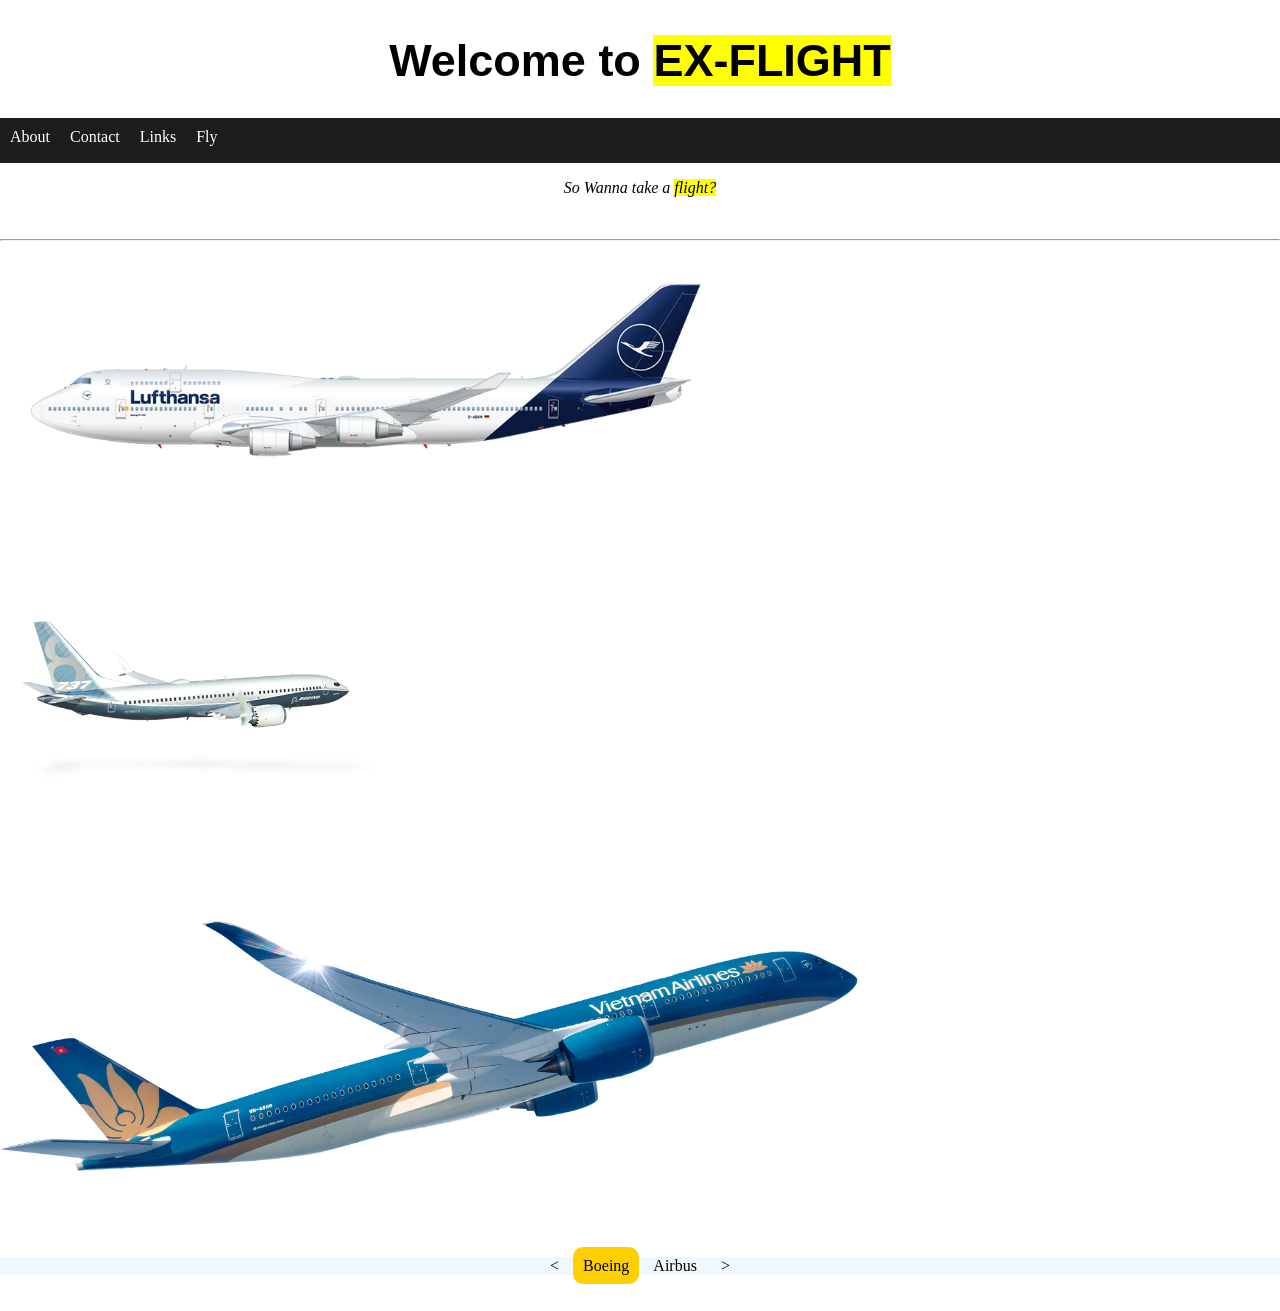
<file: index.html>
<html>
    <head>
        
        <title>Ex-Flight</title>
        <link rel="stylesheet" href="project.css">
        <link rel="icon" href="icons.png">
    <body>

        <header>

        <h1 style="font-size: 45px; text-align: center; font-family: Arial;transform: translateY(35px);animation-name: downdrop;
    animation-duration: 2s;">Welcome to <mark>EX-FLIGHT</mark></h1>
        <br>
        <br>
        </header>

        <nav id="navi">
            <a href="about.html" target="_blank">About</a>
            <a href="contact.html" target="_blank">Contact</a>
            <a href="link.html" target="_blank">Links</a>
            <a href="https://www.flightradar24.com/" target="_blank">Fly</a>
        </nav>
        <main class="boeing">
        <p style="text-align: center;animation-name: downdrop;
    animation-duration: 2s;"><i>So Wanna take a <mark>flight?</mark></i></p>

    <br>
    <hr>
    <div id="box01">
        <img src="747.png" height="250px" style="float:left" id="img1" >
            
    
        <p id="para1">The Boeing 747 is a long-range wide-body airliner designed and manufactured by Boeing Commercial Airplanes in the United States between 1968 and 2023. It was conceived in response to the demand of Pan Am for a jet 2+1⁄2 times the size of the 707, which had been introduced in October 1958, to reduce the airline's seat cost by 30%. The design team was led by Joe Sutter, who left the 737 development program in 1965 to design the 747. In April 1966, Pan Am ordered 25 Boeing 747-100 aircraft, and in late 1966, Pratt & Whitney agreed to develop the JT9D engine, a high-bypass turbofan. On September 30, 1968, the first 747 was rolled out of the purpose-built Everett Plant, the world's largest building by volume. The 747's first flight took place on February 9, 1969, and the 747 was certified in December 1969. It entered service with Pan Am on January 22, 1970. The 747 was the first airplane called a "Jumbo Jet" as the first wide-body airliner.</p>
        <a  href="https://en.wikipedia.org/wiki/Boeing_747" target="_blank" style="text-decoration: none;"><i>Wanna know more?</i></a>

      
    </div>

    <br>
    <br>

    <div id="box01">
        <img src="737.png" height="250px" style="float:left" id="img1" >
            
    
        <p id="para1">The Boeing 737 is an American narrow-body aircraft produced by Boeing at its factories in Washington state. Developed to supplement the Boeing 727 on short and thin routes, the twinjet retained the 707 fuselage width and six abreast seating but with two underwing Pratt & Whitney JT8D low-bypass turbofan engines. Envisioned in 1964, the initial 737-100 made its first flight in April 1967 and entered service in February 1968 with Lufthansa. The lengthened 737-200 entered service in April 1968, and evolved through four generations, offering several variants for 85 to 215 passengers.</p>
        <a  href="https://en.wikipedia.org/wiki/Boeing_737" target="_blank" style="text-decoration: none;"><i>Wanna know more?</i></a>

      
    </div>

    
    <br>
    <br>

    <div id="box01">
        <img src="787.png" height="250px" style="float:left" id="img1" >
            
    
        <p id="para1">The Boeing 787 Dreamliner, often shortened to Boeing 787, is an American wide-body airliner developed and manufactured by Boeing Commercial Airplanes. After dropping its unconventional Sonic Cruiser project, Boeing announced the conventional 7E7 on January 29, 2003, which focused largely on efficiency. The program was launched on April 26, 2004, with an order for 50 aircraft from All Nippon Airways (ANA), targeting a 2008 introduction. On July 8, 2007, a prototype 787 without major operating systems was rolled out; subsequently the aircraft experienced multiple delays, until its maiden flight on December 15, 2009. Type certification was received in August 2011, and the first 787-8 was delivered in September 2011 and entered commercial service in October 2011, with ANA.</p>
        <a  href="https://en.wikipedia.org/wiki/Boeing_787" target="_blank" style="text-decoration: none;"><i>Wanna know more?</i></a>

      
    </div>

    <br>
    <br>
    <div id="box455">
        <a href="index.html" ><</a>
        <a href="index.html" id="tt">Boeing</a>
        <a href="projecta.html">Airbus</a>
        <a href="projecta.html">></a>
    </div>

    <br>
    <br>





    





    </main>



    </body>
</head>
</html>
</file>
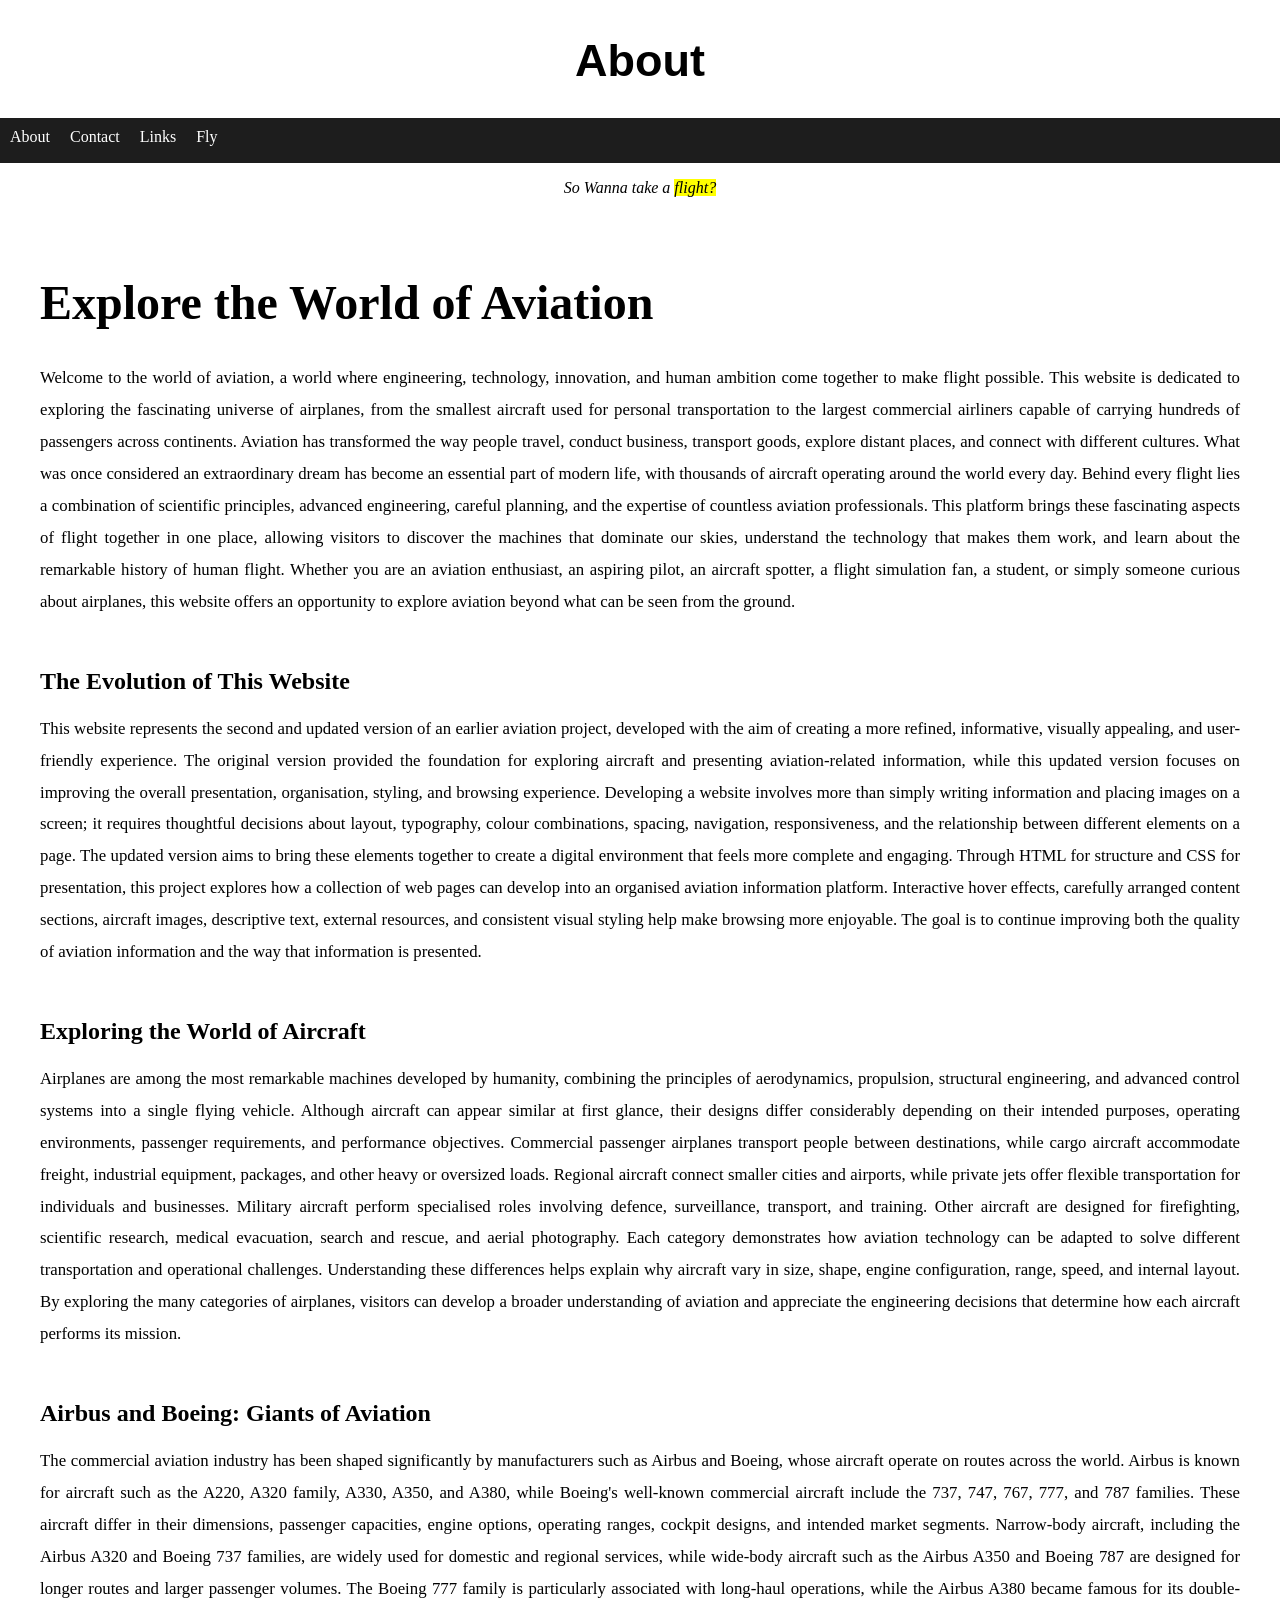
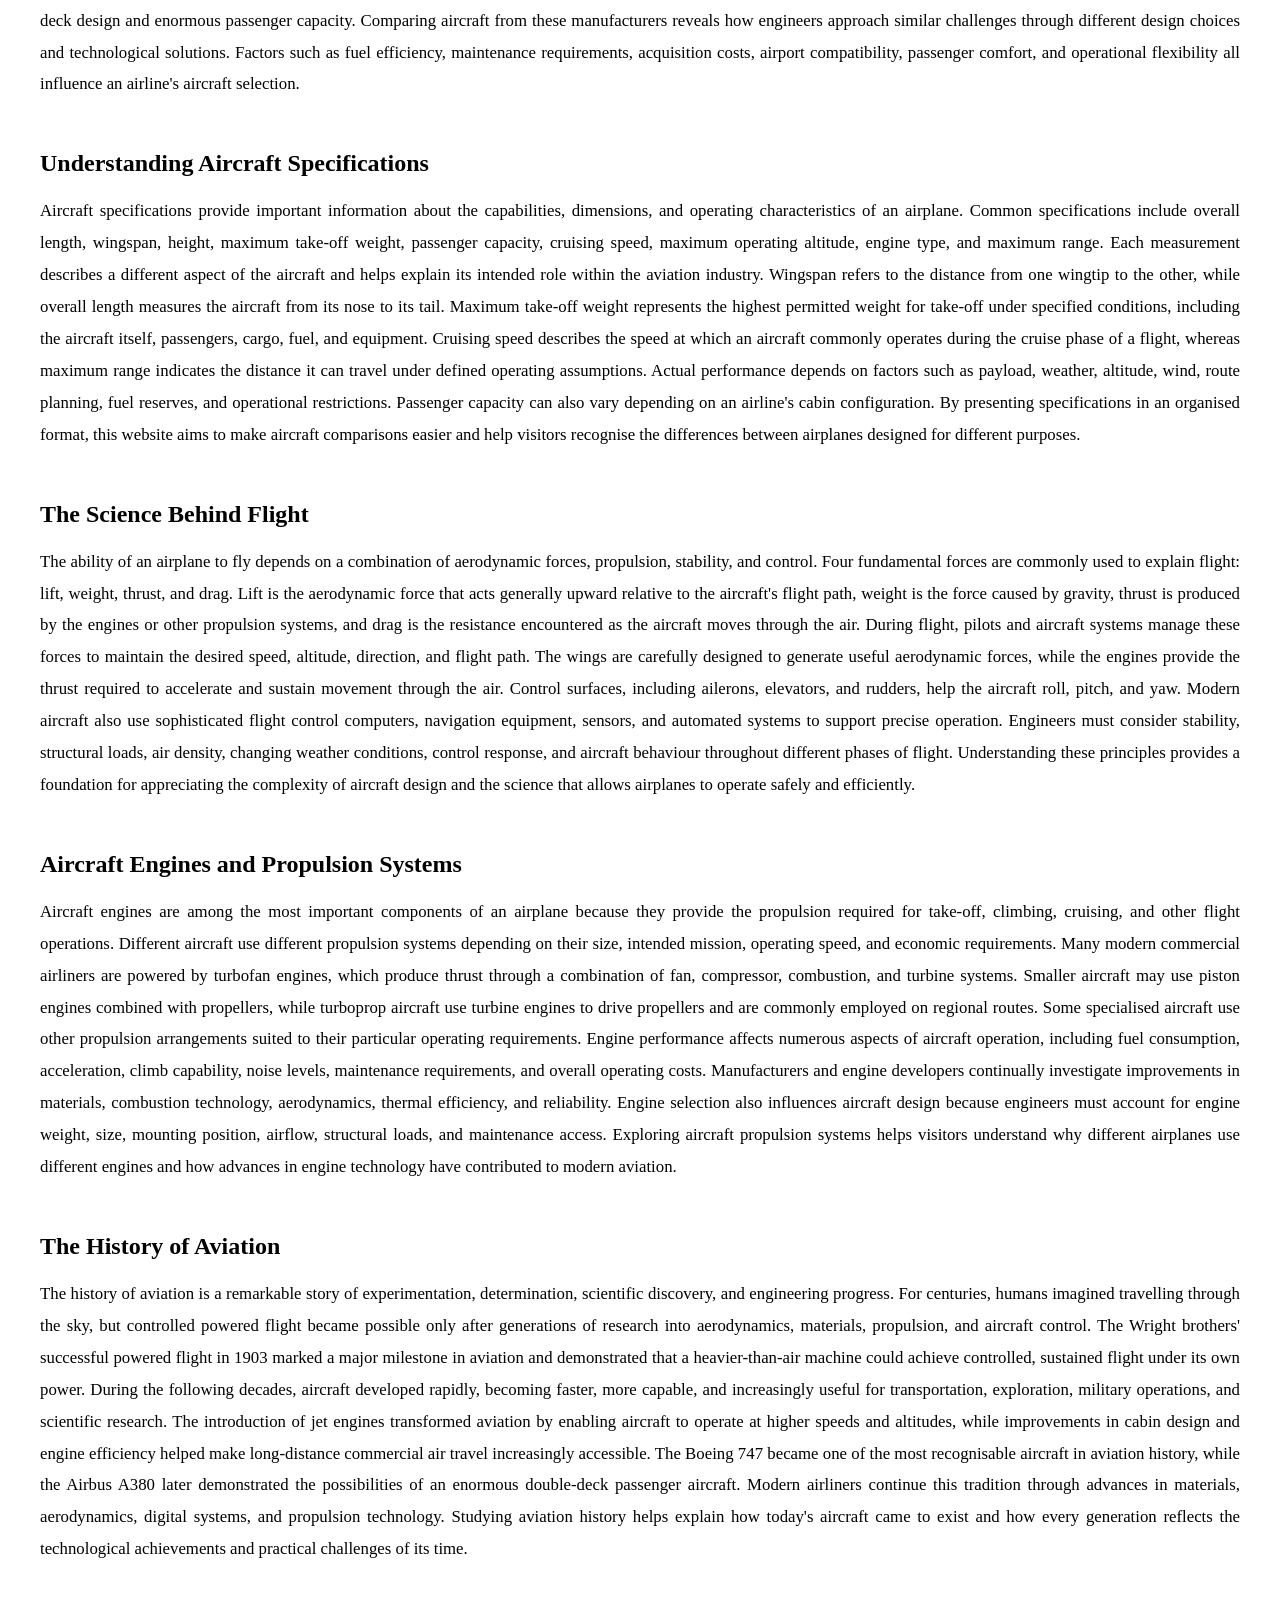
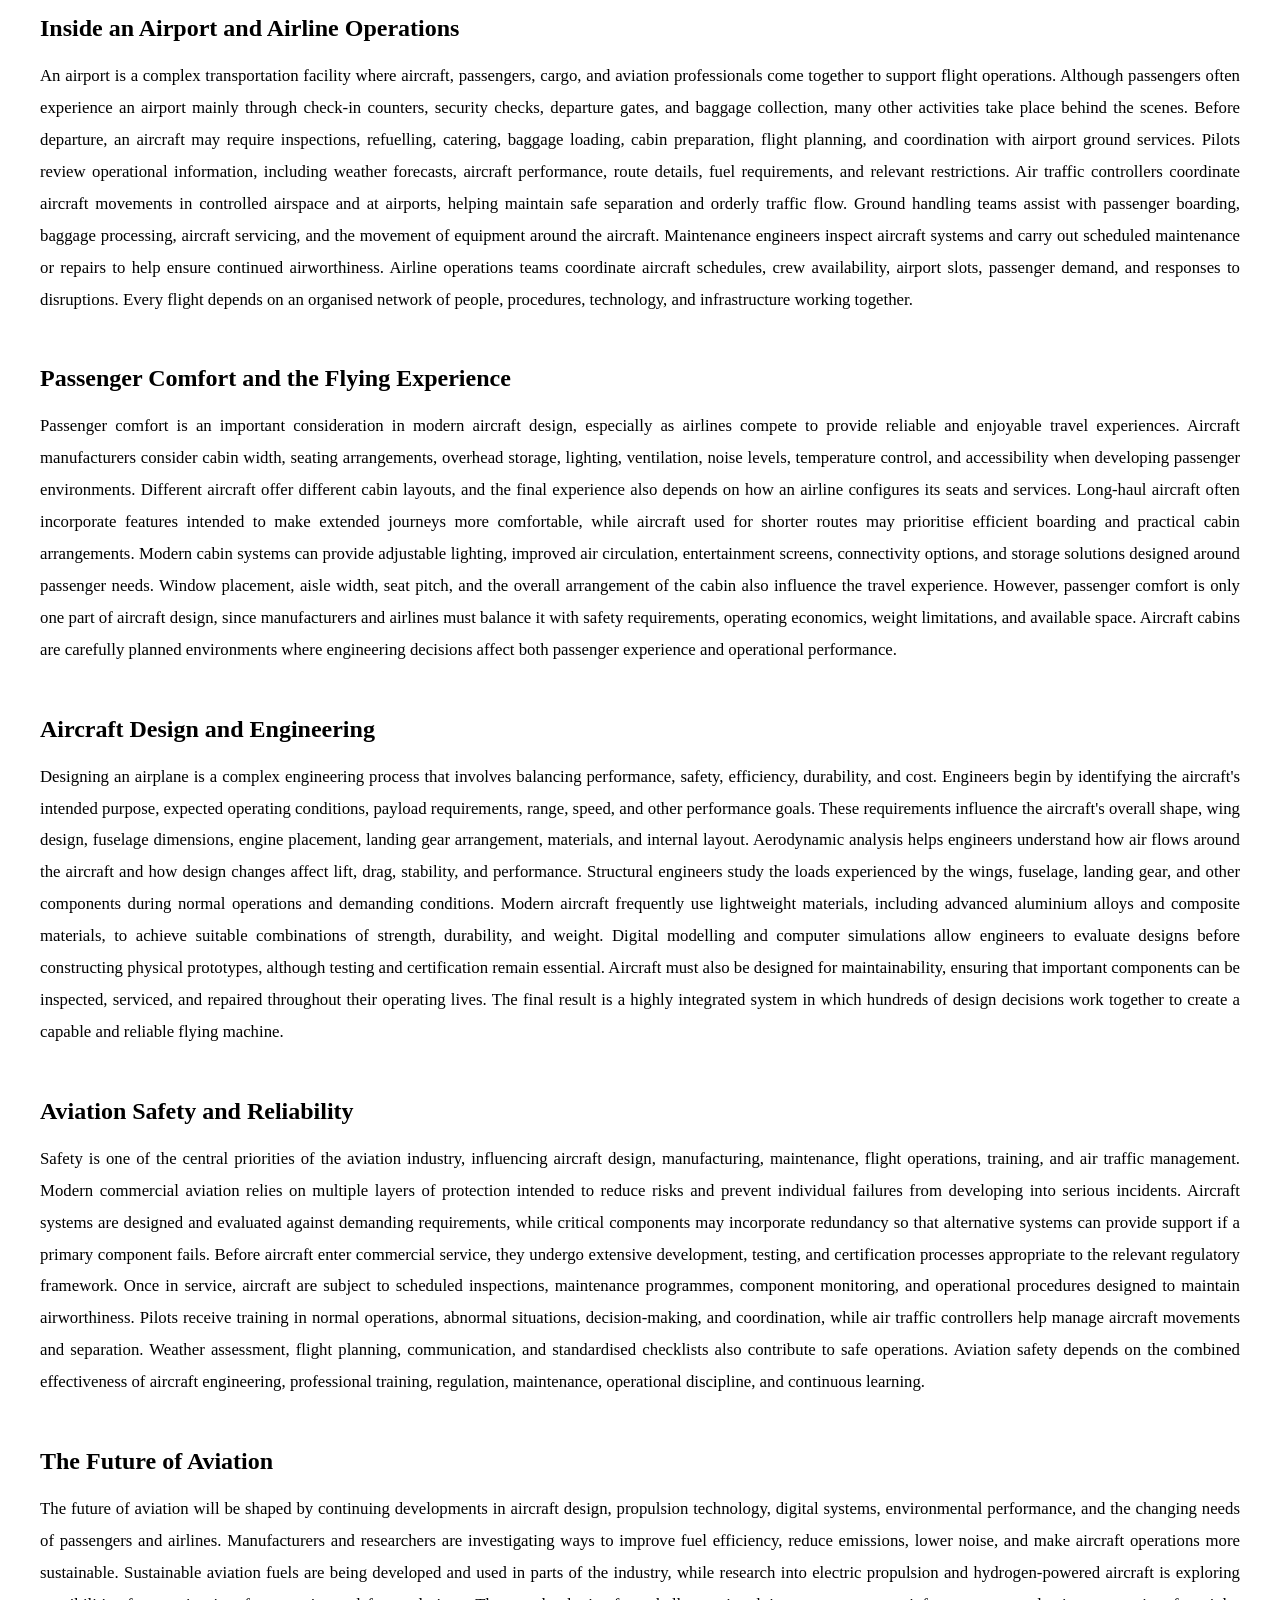
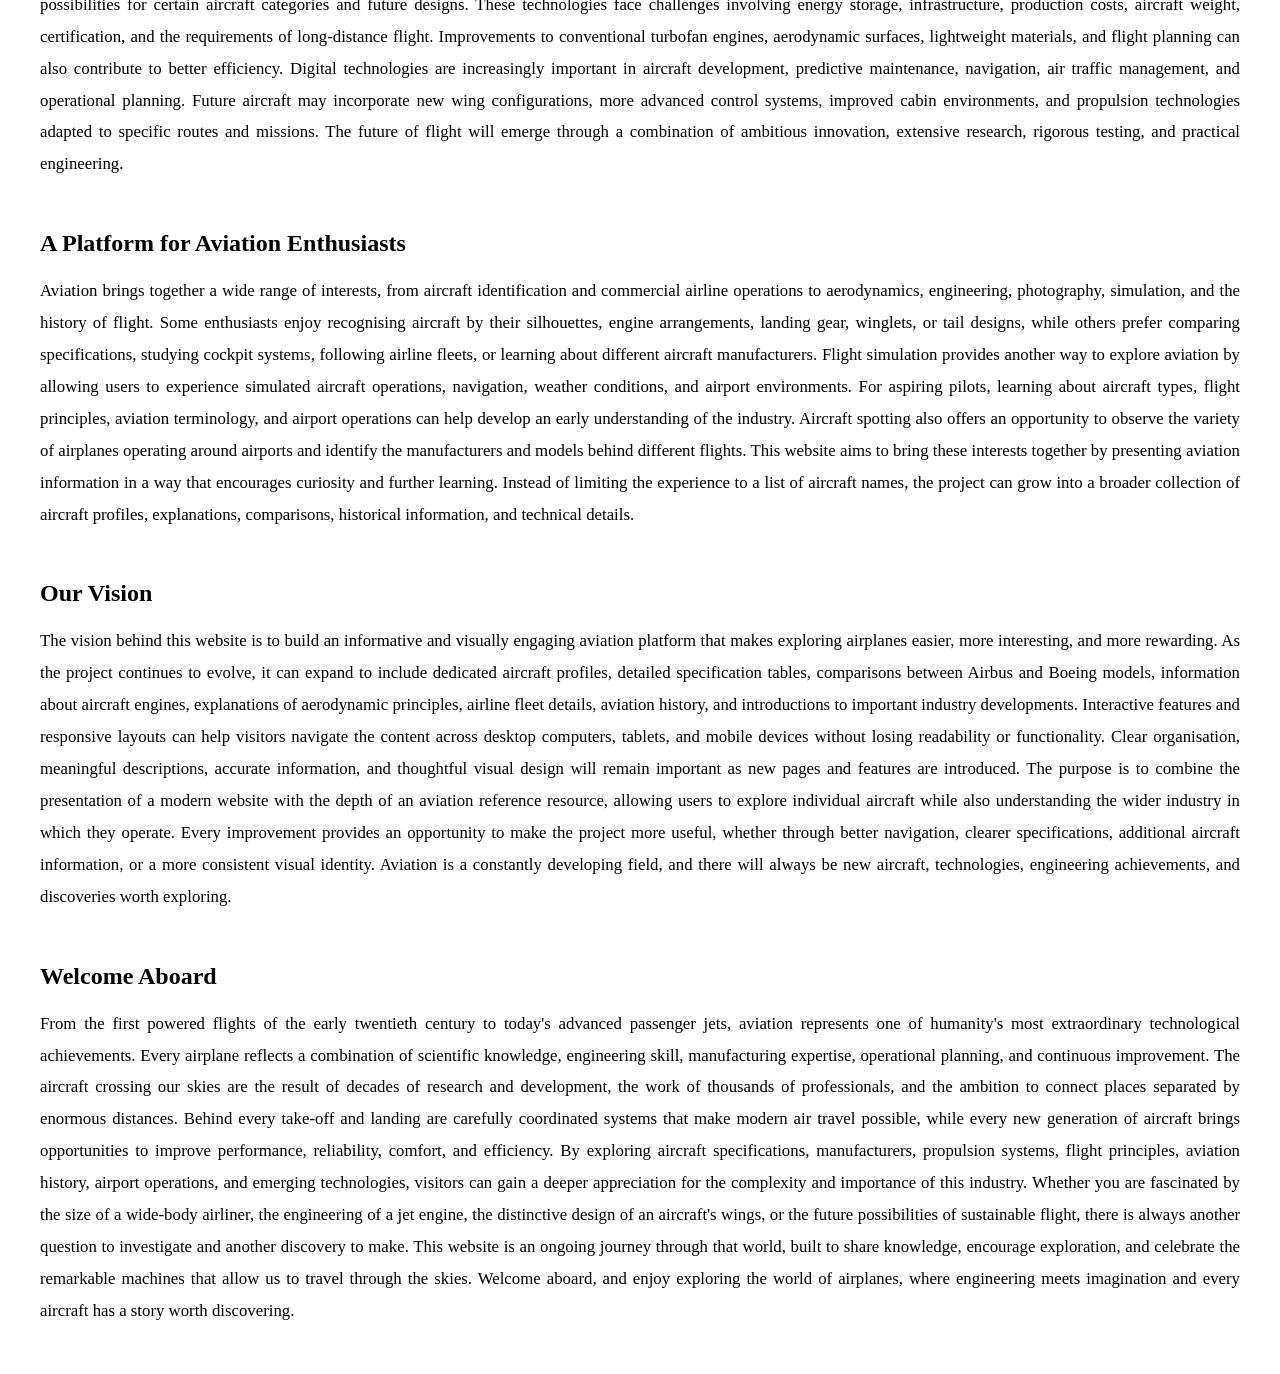
<file: about.html>
<html>
    <head>
        
        <title>Ex-Flight</title>
        <link rel="stylesheet" href="project.css">
        <link rel="icon" href="icons.png">
        <style>
            .aviation-content {
    max-width: 1200px;
    margin: auto;
    padding: 30px;
}

.aviation-content section {
    margin: 50px 0;
}

.aviation-content h1 {
    font-size: 3rem;
}

.aviation-content h2 {
    margin-bottom: 18px;
}

.aviation-content p {
    font-size: 1.05rem;
    line-height: 1.9;
    text-align: justify;
}
        </style>
    <body>

        <header>

        <h1 style="font-size: 45px; text-align: center; font-family: Arial;transform: translateY(35px);animation-name: downdrop;
    animation-duration: 2s;">About</h1>
        <br>
        <br>
        </header>

        <nav id="navi">
            <a href="about.html" >About</a>
            <a href="contact.html" target="_blank">Contact</a>
            <a href="link.html" target="_blank">Links</a>
            <a href="https://www.flightradar24.com/" target="_blank">Fly</a>
        </nav>
        
        <p style="text-align: center;animation-name: downdrop;
    animation-duration: 2s;"><i>So Wanna take a <mark>flight?</mark></i></p>
    <main class="aviation-content">

    <header class="hero-section">
        <h1>Explore the World of Aviation</h1>
        <p>
            Welcome to the world of aviation, a world where engineering, technology, innovation, and human ambition come together to make flight possible. This website is dedicated to exploring the fascinating universe of airplanes, from the smallest aircraft used for personal transportation to the largest commercial airliners capable of carrying hundreds of passengers across continents. Aviation has transformed the way people travel, conduct business, transport goods, explore distant places, and connect with different cultures. What was once considered an extraordinary dream has become an essential part of modern life, with thousands of aircraft operating around the world every day. Behind every flight lies a combination of scientific principles, advanced engineering, careful planning, and the expertise of countless aviation professionals. This platform brings these fascinating aspects of flight together in one place, allowing visitors to discover the machines that dominate our skies, understand the technology that makes them work, and learn about the remarkable history of human flight. Whether you are an aviation enthusiast, an aspiring pilot, an aircraft spotter, a flight simulation fan, a student, or simply someone curious about airplanes, this website offers an opportunity to explore aviation beyond what can be seen from the ground.
        </p>
    </header>

    <section>
        <h2>The Evolution of This Website</h2>
        <p>
            This website represents the second and updated version of an earlier aviation project, developed with the aim of creating a more refined, informative, visually appealing, and user-friendly experience. The original version provided the foundation for exploring aircraft and presenting aviation-related information, while this updated version focuses on improving the overall presentation, organisation, styling, and browsing experience. Developing a website involves more than simply writing information and placing images on a screen; it requires thoughtful decisions about layout, typography, colour combinations, spacing, navigation, responsiveness, and the relationship between different elements on a page. The updated version aims to bring these elements together to create a digital environment that feels more complete and engaging. Through HTML for structure and CSS for presentation, this project explores how a collection of web pages can develop into an organised aviation information platform. Interactive hover effects, carefully arranged content sections, aircraft images, descriptive text, external resources, and consistent visual styling help make browsing more enjoyable. The goal is to continue improving both the quality of aviation information and the way that information is presented.
        </p>
    </section>

    <section>
        <h2>Exploring the World of Aircraft</h2>
        <p>
            Airplanes are among the most remarkable machines developed by humanity, combining the principles of aerodynamics, propulsion, structural engineering, and advanced control systems into a single flying vehicle. Although aircraft can appear similar at first glance, their designs differ considerably depending on their intended purposes, operating environments, passenger requirements, and performance objectives. Commercial passenger airplanes transport people between destinations, while cargo aircraft accommodate freight, industrial equipment, packages, and other heavy or oversized loads. Regional aircraft connect smaller cities and airports, while private jets offer flexible transportation for individuals and businesses. Military aircraft perform specialised roles involving defence, surveillance, transport, and training. Other aircraft are designed for firefighting, scientific research, medical evacuation, search and rescue, and aerial photography. Each category demonstrates how aviation technology can be adapted to solve different transportation and operational challenges. Understanding these differences helps explain why aircraft vary in size, shape, engine configuration, range, speed, and internal layout. By exploring the many categories of airplanes, visitors can develop a broader understanding of aviation and appreciate the engineering decisions that determine how each aircraft performs its mission.
        </p>
    </section>

    <section>
        <h2>Airbus and Boeing: Giants of Aviation</h2>
        <p>
            The commercial aviation industry has been shaped significantly by manufacturers such as Airbus and Boeing, whose aircraft operate on routes across the world. Airbus is known for aircraft such as the A220, A320 family, A330, A350, and A380, while Boeing's well-known commercial aircraft include the 737, 747, 767, 777, and 787 families. These aircraft differ in their dimensions, passenger capacities, engine options, operating ranges, cockpit designs, and intended market segments. Narrow-body aircraft, including the Airbus A320 and Boeing 737 families, are widely used for domestic and regional services, while wide-body aircraft such as the Airbus A350 and Boeing 787 are designed for longer routes and larger passenger volumes. The Boeing 777 family is particularly associated with long-haul operations, while the Airbus A380 became famous for its double-deck design and enormous passenger capacity. Comparing aircraft from these manufacturers reveals how engineers approach similar challenges through different design choices and technological solutions. Factors such as fuel efficiency, maintenance requirements, acquisition costs, airport compatibility, passenger comfort, and operational flexibility all influence an airline's aircraft selection.
        </p>
    </section>

    <section>
        <h2>Understanding Aircraft Specifications</h2>
        <p>
            Aircraft specifications provide important information about the capabilities, dimensions, and operating characteristics of an airplane. Common specifications include overall length, wingspan, height, maximum take-off weight, passenger capacity, cruising speed, maximum operating altitude, engine type, and maximum range. Each measurement describes a different aspect of the aircraft and helps explain its intended role within the aviation industry. Wingspan refers to the distance from one wingtip to the other, while overall length measures the aircraft from its nose to its tail. Maximum take-off weight represents the highest permitted weight for take-off under specified conditions, including the aircraft itself, passengers, cargo, fuel, and equipment. Cruising speed describes the speed at which an aircraft commonly operates during the cruise phase of a flight, whereas maximum range indicates the distance it can travel under defined operating assumptions. Actual performance depends on factors such as payload, weather, altitude, wind, route planning, fuel reserves, and operational restrictions. Passenger capacity can also vary depending on an airline's cabin configuration. By presenting specifications in an organised format, this website aims to make aircraft comparisons easier and help visitors recognise the differences between airplanes designed for different purposes.
        </p>
    </section>

    <section>
        <h2>The Science Behind Flight</h2>
        <p>
            The ability of an airplane to fly depends on a combination of aerodynamic forces, propulsion, stability, and control. Four fundamental forces are commonly used to explain flight: lift, weight, thrust, and drag. Lift is the aerodynamic force that acts generally upward relative to the aircraft's flight path, weight is the force caused by gravity, thrust is produced by the engines or other propulsion systems, and drag is the resistance encountered as the aircraft moves through the air. During flight, pilots and aircraft systems manage these forces to maintain the desired speed, altitude, direction, and flight path. The wings are carefully designed to generate useful aerodynamic forces, while the engines provide the thrust required to accelerate and sustain movement through the air. Control surfaces, including ailerons, elevators, and rudders, help the aircraft roll, pitch, and yaw. Modern aircraft also use sophisticated flight control computers, navigation equipment, sensors, and automated systems to support precise operation. Engineers must consider stability, structural loads, air density, changing weather conditions, control response, and aircraft behaviour throughout different phases of flight. Understanding these principles provides a foundation for appreciating the complexity of aircraft design and the science that allows airplanes to operate safely and efficiently.
        </p>
    </section>

    <section>
        <h2>Aircraft Engines and Propulsion Systems</h2>
        <p>
            Aircraft engines are among the most important components of an airplane because they provide the propulsion required for take-off, climbing, cruising, and other flight operations. Different aircraft use different propulsion systems depending on their size, intended mission, operating speed, and economic requirements. Many modern commercial airliners are powered by turbofan engines, which produce thrust through a combination of fan, compressor, combustion, and turbine systems. Smaller aircraft may use piston engines combined with propellers, while turboprop aircraft use turbine engines to drive propellers and are commonly employed on regional routes. Some specialised aircraft use other propulsion arrangements suited to their particular operating requirements. Engine performance affects numerous aspects of aircraft operation, including fuel consumption, acceleration, climb capability, noise levels, maintenance requirements, and overall operating costs. Manufacturers and engine developers continually investigate improvements in materials, combustion technology, aerodynamics, thermal efficiency, and reliability. Engine selection also influences aircraft design because engineers must account for engine weight, size, mounting position, airflow, structural loads, and maintenance access. Exploring aircraft propulsion systems helps visitors understand why different airplanes use different engines and how advances in engine technology have contributed to modern aviation.
        </p>
    </section>

    <section>
        <h2>The History of Aviation</h2>
        <p>
            The history of aviation is a remarkable story of experimentation, determination, scientific discovery, and engineering progress. For centuries, humans imagined travelling through the sky, but controlled powered flight became possible only after generations of research into aerodynamics, materials, propulsion, and aircraft control. The Wright brothers' successful powered flight in 1903 marked a major milestone in aviation and demonstrated that a heavier-than-air machine could achieve controlled, sustained flight under its own power. During the following decades, aircraft developed rapidly, becoming faster, more capable, and increasingly useful for transportation, exploration, military operations, and scientific research. The introduction of jet engines transformed aviation by enabling aircraft to operate at higher speeds and altitudes, while improvements in cabin design and engine efficiency helped make long-distance commercial air travel increasingly accessible. The Boeing 747 became one of the most recognisable aircraft in aviation history, while the Airbus A380 later demonstrated the possibilities of an enormous double-deck passenger aircraft. Modern airliners continue this tradition through advances in materials, aerodynamics, digital systems, and propulsion technology. Studying aviation history helps explain how today's aircraft came to exist and how every generation reflects the technological achievements and practical challenges of its time.
        </p>
    </section>

    <section>
        <h2>Inside an Airport and Airline Operations</h2>
        <p>
            An airport is a complex transportation facility where aircraft, passengers, cargo, and aviation professionals come together to support flight operations. Although passengers often experience an airport mainly through check-in counters, security checks, departure gates, and baggage collection, many other activities take place behind the scenes. Before departure, an aircraft may require inspections, refuelling, catering, baggage loading, cabin preparation, flight planning, and coordination with airport ground services. Pilots review operational information, including weather forecasts, aircraft performance, route details, fuel requirements, and relevant restrictions. Air traffic controllers coordinate aircraft movements in controlled airspace and at airports, helping maintain safe separation and orderly traffic flow. Ground handling teams assist with passenger boarding, baggage processing, aircraft servicing, and the movement of equipment around the aircraft. Maintenance engineers inspect aircraft systems and carry out scheduled maintenance or repairs to help ensure continued airworthiness. Airline operations teams coordinate aircraft schedules, crew availability, airport slots, passenger demand, and responses to disruptions. Every flight depends on an organised network of people, procedures, technology, and infrastructure working together.
        </p>
    </section>

    <section>
        <h2>Passenger Comfort and the Flying Experience</h2>
        <p>
            Passenger comfort is an important consideration in modern aircraft design, especially as airlines compete to provide reliable and enjoyable travel experiences. Aircraft manufacturers consider cabin width, seating arrangements, overhead storage, lighting, ventilation, noise levels, temperature control, and accessibility when developing passenger environments. Different aircraft offer different cabin layouts, and the final experience also depends on how an airline configures its seats and services. Long-haul aircraft often incorporate features intended to make extended journeys more comfortable, while aircraft used for shorter routes may prioritise efficient boarding and practical cabin arrangements. Modern cabin systems can provide adjustable lighting, improved air circulation, entertainment screens, connectivity options, and storage solutions designed around passenger needs. Window placement, aisle width, seat pitch, and the overall arrangement of the cabin also influence the travel experience. However, passenger comfort is only one part of aircraft design, since manufacturers and airlines must balance it with safety requirements, operating economics, weight limitations, and available space. Aircraft cabins are carefully planned environments where engineering decisions affect both passenger experience and operational performance.
        </p>
    </section>

    <section>
        <h2>Aircraft Design and Engineering</h2>
        <p>
            Designing an airplane is a complex engineering process that involves balancing performance, safety, efficiency, durability, and cost. Engineers begin by identifying the aircraft's intended purpose, expected operating conditions, payload requirements, range, speed, and other performance goals. These requirements influence the aircraft's overall shape, wing design, fuselage dimensions, engine placement, landing gear arrangement, materials, and internal layout. Aerodynamic analysis helps engineers understand how air flows around the aircraft and how design changes affect lift, drag, stability, and performance. Structural engineers study the loads experienced by the wings, fuselage, landing gear, and other components during normal operations and demanding conditions. Modern aircraft frequently use lightweight materials, including advanced aluminium alloys and composite materials, to achieve suitable combinations of strength, durability, and weight. Digital modelling and computer simulations allow engineers to evaluate designs before constructing physical prototypes, although testing and certification remain essential. Aircraft must also be designed for maintainability, ensuring that important components can be inspected, serviced, and repaired throughout their operating lives. The final result is a highly integrated system in which hundreds of design decisions work together to create a capable and reliable flying machine.
        </p>
    </section>

    <section>
        <h2>Aviation Safety and Reliability</h2>
        <p>
            Safety is one of the central priorities of the aviation industry, influencing aircraft design, manufacturing, maintenance, flight operations, training, and air traffic management. Modern commercial aviation relies on multiple layers of protection intended to reduce risks and prevent individual failures from developing into serious incidents. Aircraft systems are designed and evaluated against demanding requirements, while critical components may incorporate redundancy so that alternative systems can provide support if a primary component fails. Before aircraft enter commercial service, they undergo extensive development, testing, and certification processes appropriate to the relevant regulatory framework. Once in service, aircraft are subject to scheduled inspections, maintenance programmes, component monitoring, and operational procedures designed to maintain airworthiness. Pilots receive training in normal operations, abnormal situations, decision-making, and coordination, while air traffic controllers help manage aircraft movements and separation. Weather assessment, flight planning, communication, and standardised checklists also contribute to safe operations. Aviation safety depends on the combined effectiveness of aircraft engineering, professional training, regulation, maintenance, operational discipline, and continuous learning.
        </p>
    </section>

    <section>
        <h2>The Future of Aviation</h2>
        <p>
            The future of aviation will be shaped by continuing developments in aircraft design, propulsion technology, digital systems, environmental performance, and the changing needs of passengers and airlines. Manufacturers and researchers are investigating ways to improve fuel efficiency, reduce emissions, lower noise, and make aircraft operations more sustainable. Sustainable aviation fuels are being developed and used in parts of the industry, while research into electric propulsion and hydrogen-powered aircraft is exploring possibilities for certain aircraft categories and future designs. These technologies face challenges involving energy storage, infrastructure, production costs, aircraft weight, certification, and the requirements of long-distance flight. Improvements to conventional turbofan engines, aerodynamic surfaces, lightweight materials, and flight planning can also contribute to better efficiency. Digital technologies are increasingly important in aircraft development, predictive maintenance, navigation, air traffic management, and operational planning. Future aircraft may incorporate new wing configurations, more advanced control systems, improved cabin environments, and propulsion technologies adapted to specific routes and missions. The future of flight will emerge through a combination of ambitious innovation, extensive research, rigorous testing, and practical engineering.
        </p>
    </section>

    <section>
        <h2>A Platform for Aviation Enthusiasts</h2>
        <p>
            Aviation brings together a wide range of interests, from aircraft identification and commercial airline operations to aerodynamics, engineering, photography, simulation, and the history of flight. Some enthusiasts enjoy recognising aircraft by their silhouettes, engine arrangements, landing gear, winglets, or tail designs, while others prefer comparing specifications, studying cockpit systems, following airline fleets, or learning about different aircraft manufacturers. Flight simulation provides another way to explore aviation by allowing users to experience simulated aircraft operations, navigation, weather conditions, and airport environments. For aspiring pilots, learning about aircraft types, flight principles, aviation terminology, and airport operations can help develop an early understanding of the industry. Aircraft spotting also offers an opportunity to observe the variety of airplanes operating around airports and identify the manufacturers and models behind different flights. This website aims to bring these interests together by presenting aviation information in a way that encourages curiosity and further learning. Instead of limiting the experience to a list of aircraft names, the project can grow into a broader collection of aircraft profiles, explanations, comparisons, historical information, and technical details.
        </p>
    </section>

    <section>
        <h2>Our Vision</h2>
        <p>
            The vision behind this website is to build an informative and visually engaging aviation platform that makes exploring airplanes easier, more interesting, and more rewarding. As the project continues to evolve, it can expand to include dedicated aircraft profiles, detailed specification tables, comparisons between Airbus and Boeing models, information about aircraft engines, explanations of aerodynamic principles, airline fleet details, aviation history, and introductions to important industry developments. Interactive features and responsive layouts can help visitors navigate the content across desktop computers, tablets, and mobile devices without losing readability or functionality. Clear organisation, meaningful descriptions, accurate information, and thoughtful visual design will remain important as new pages and features are introduced. The purpose is to combine the presentation of a modern website with the depth of an aviation reference resource, allowing users to explore individual aircraft while also understanding the wider industry in which they operate. Every improvement provides an opportunity to make the project more useful, whether through better navigation, clearer specifications, additional aircraft information, or a more consistent visual identity. Aviation is a constantly developing field, and there will always be new aircraft, technologies, engineering achievements, and discoveries worth exploring.
        </p>
    </section>

    <footer class="aviation-footer">
        <h2>Welcome Aboard</h2>
        <p>
            From the first powered flights of the early twentieth century to today's advanced passenger jets, aviation represents one of humanity's most extraordinary technological achievements. Every airplane reflects a combination of scientific knowledge, engineering skill, manufacturing expertise, operational planning, and continuous improvement. The aircraft crossing our skies are the result of decades of research and development, the work of thousands of professionals, and the ambition to connect places separated by enormous distances. Behind every take-off and landing are carefully coordinated systems that make modern air travel possible, while every new generation of aircraft brings opportunities to improve performance, reliability, comfort, and efficiency. By exploring aircraft specifications, manufacturers, propulsion systems, flight principles, aviation history, airport operations, and emerging technologies, visitors can gain a deeper appreciation for the complexity and importance of this industry. Whether you are fascinated by the size of a wide-body airliner, the engineering of a jet engine, the distinctive design of an aircraft's wings, or the future possibilities of sustainable flight, there is always another question to investigate and another discovery to make. This website is an ongoing journey through that world, built to share knowledge, encourage exploration, and celebrate the remarkable machines that allow us to travel through the skies. Welcome aboard, and enjoy exploring the world of airplanes, where engineering meets imagination and every aircraft has a story worth discovering.
        </p>
    </footer>

</main>

    


    





    









    </body>
</head>
</html>
</file>
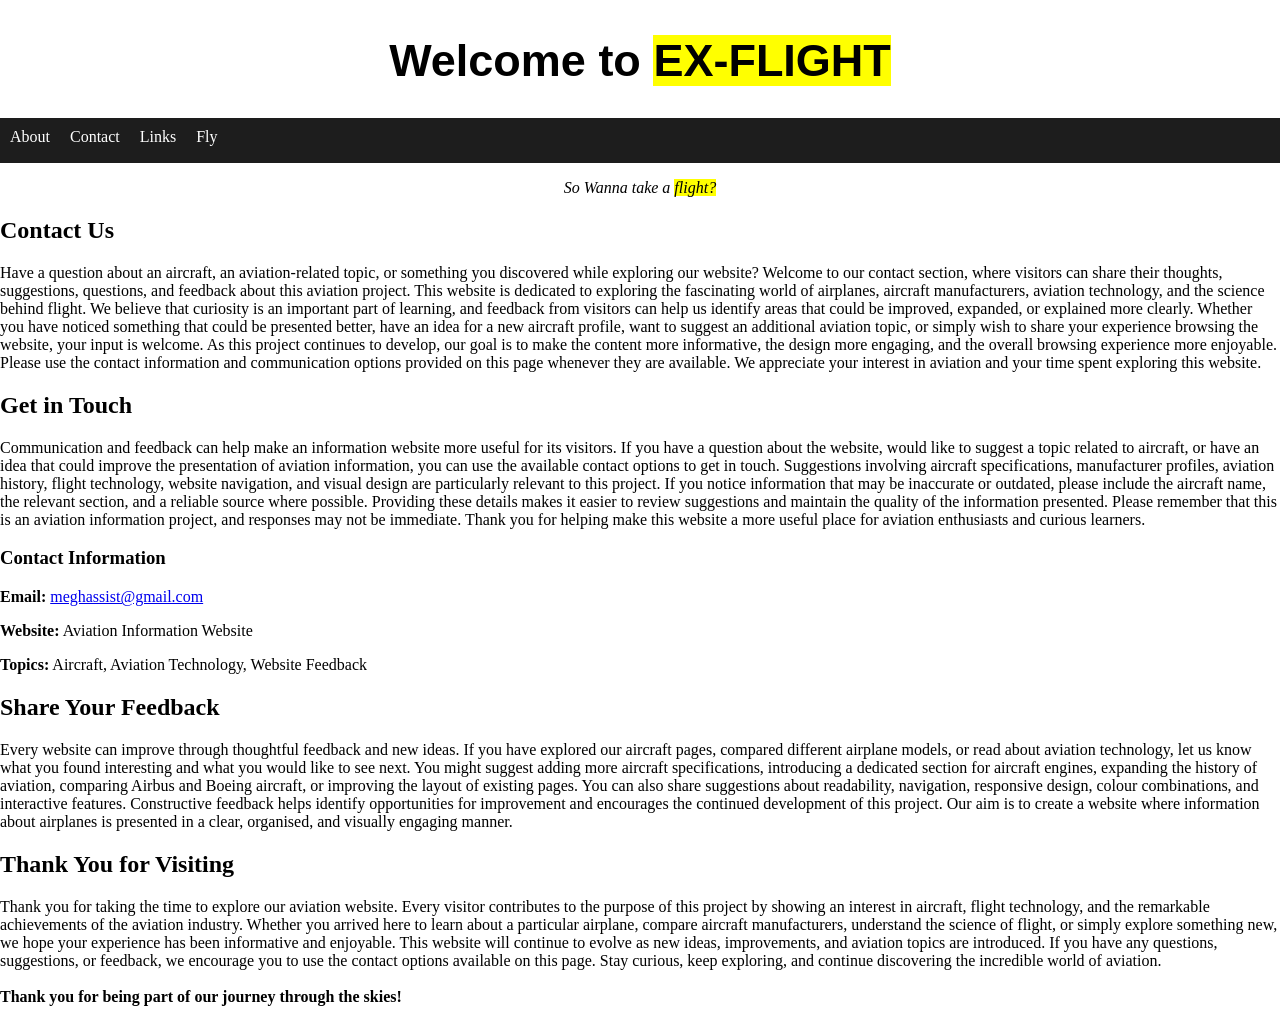
<file: contact.html>
<html>
    <head>
        
        <title>Ex-Flight</title>
        <link rel="stylesheet" href="project.css">
        <link rel="icon" href="icons.png">
    <body>

        <header>

        <h1 style="font-size: 45px; text-align: center; font-family: Arial;transform: translateY(35px);animation-name: downdrop;
    animation-duration: 2s;">Welcome to <mark>EX-FLIGHT</mark></h1>
        <br>
        <br>
        </header>

        <nav id="navi">
            <a href="about.html" target="_blank">About</a>
            <a href="contact.html">Contact</a>
            <a href="link.html" target="_blank">Links</a>
            <a href="https://www.flightradar24.com/" target="_blank">Fly</a>
        </nav>
        <main class="boeing">
        <p style="text-align: center;animation-name: downdrop;
    animation-duration: 2s;"><i>So Wanna take a <mark>flight?</mark></i></p>

    
<section class="contact-section" id="contact">

    <div class="contact-header">
        <h1>Contact Us</h1>
        <p>
            Have a question about an aircraft, an aviation-related topic, or something you discovered while exploring our website? Welcome to our contact section, where visitors can share their thoughts, suggestions, questions, and feedback about this aviation project. This website is dedicated to exploring the fascinating world of airplanes, aircraft manufacturers, aviation technology, and the science behind flight. We believe that curiosity is an important part of learning, and feedback from visitors can help us identify areas that could be improved, expanded, or explained more clearly. Whether you have noticed something that could be presented better, have an idea for a new aircraft profile, want to suggest an additional aviation topic, or simply wish to share your experience browsing the website, your input is welcome. As this project continues to develop, our goal is to make the content more informative, the design more engaging, and the overall browsing experience more enjoyable. Please use the contact information and communication options provided on this page whenever they are available. We appreciate your interest in aviation and your time spent exploring this website.
        </p>
    </div>

    <div class="contact-details">
        <h2>Get in Touch</h2>
        <p>
            Communication and feedback can help make an information website more useful for its visitors. If you have a question about the website, would like to suggest a topic related to aircraft, or have an idea that could improve the presentation of aviation information, you can use the available contact options to get in touch. Suggestions involving aircraft specifications, manufacturer profiles, aviation history, flight technology, website navigation, and visual design are particularly relevant to this project. If you notice information that may be inaccurate or outdated, please include the aircraft name, the relevant section, and a reliable source where possible. Providing these details makes it easier to review suggestions and maintain the quality of the information presented. Please remember that this is an aviation information project, and responses may not be immediate. Thank you for helping make this website a more useful place for aviation enthusiasts and curious learners.
        </p>

        <div class="contact-info">
            <h3>Contact Information</h3>

            <p>
                <strong>Email:</strong>
                <a href="mailto:YOUR-EMAIL@example.com">
                    meghassist@gmail.com
                </a>
            </p>

            <p>
                <strong>Website:</strong>
                Aviation Information Website
            </p>

            <p>
                <strong>Topics:</strong>
                Aircraft, Aviation Technology, Website Feedback
            </p>
        </div>
    </div>

    <div class="feedback-section">
        <h2>Share Your Feedback</h2>
        <p>
            Every website can improve through thoughtful feedback and new ideas. If you have explored our aircraft pages, compared different airplane models, or read about aviation technology, let us know what you found interesting and what you would like to see next. You might suggest adding more aircraft specifications, introducing a dedicated section for aircraft engines, expanding the history of aviation, comparing Airbus and Boeing aircraft, or improving the layout of existing pages. You can also share suggestions about readability, navigation, responsive design, colour combinations, and interactive features. Constructive feedback helps identify opportunities for improvement and encourages the continued development of this project. Our aim is to create a website where information about airplanes is presented in a clear, organised, and visually engaging manner.
        </p>
    </div>

    <div class="contact-footer">
        <h2>Thank You for Visiting</h2>
        <p>
            Thank you for taking the time to explore our aviation website. Every visitor contributes to the purpose of this project by showing an interest in aircraft, flight technology, and the remarkable achievements of the aviation industry. Whether you arrived here to learn about a particular airplane, compare aircraft manufacturers, understand the science of flight, or simply explore something new, we hope your experience has been informative and enjoyable. This website will continue to evolve as new ideas, improvements, and aviation topics are introduced. If you have any questions, suggestions, or feedback, we encourage you to use the contact options available on this page. Stay curious, keep exploring, and continue discovering the incredible world of aviation.

            <br><br>

            <strong>Thank you for being part of our journey through the skies!</strong>
        </p>
    </div>

</section>



    





    </main>



    </body>
</head>
</html>
</file>
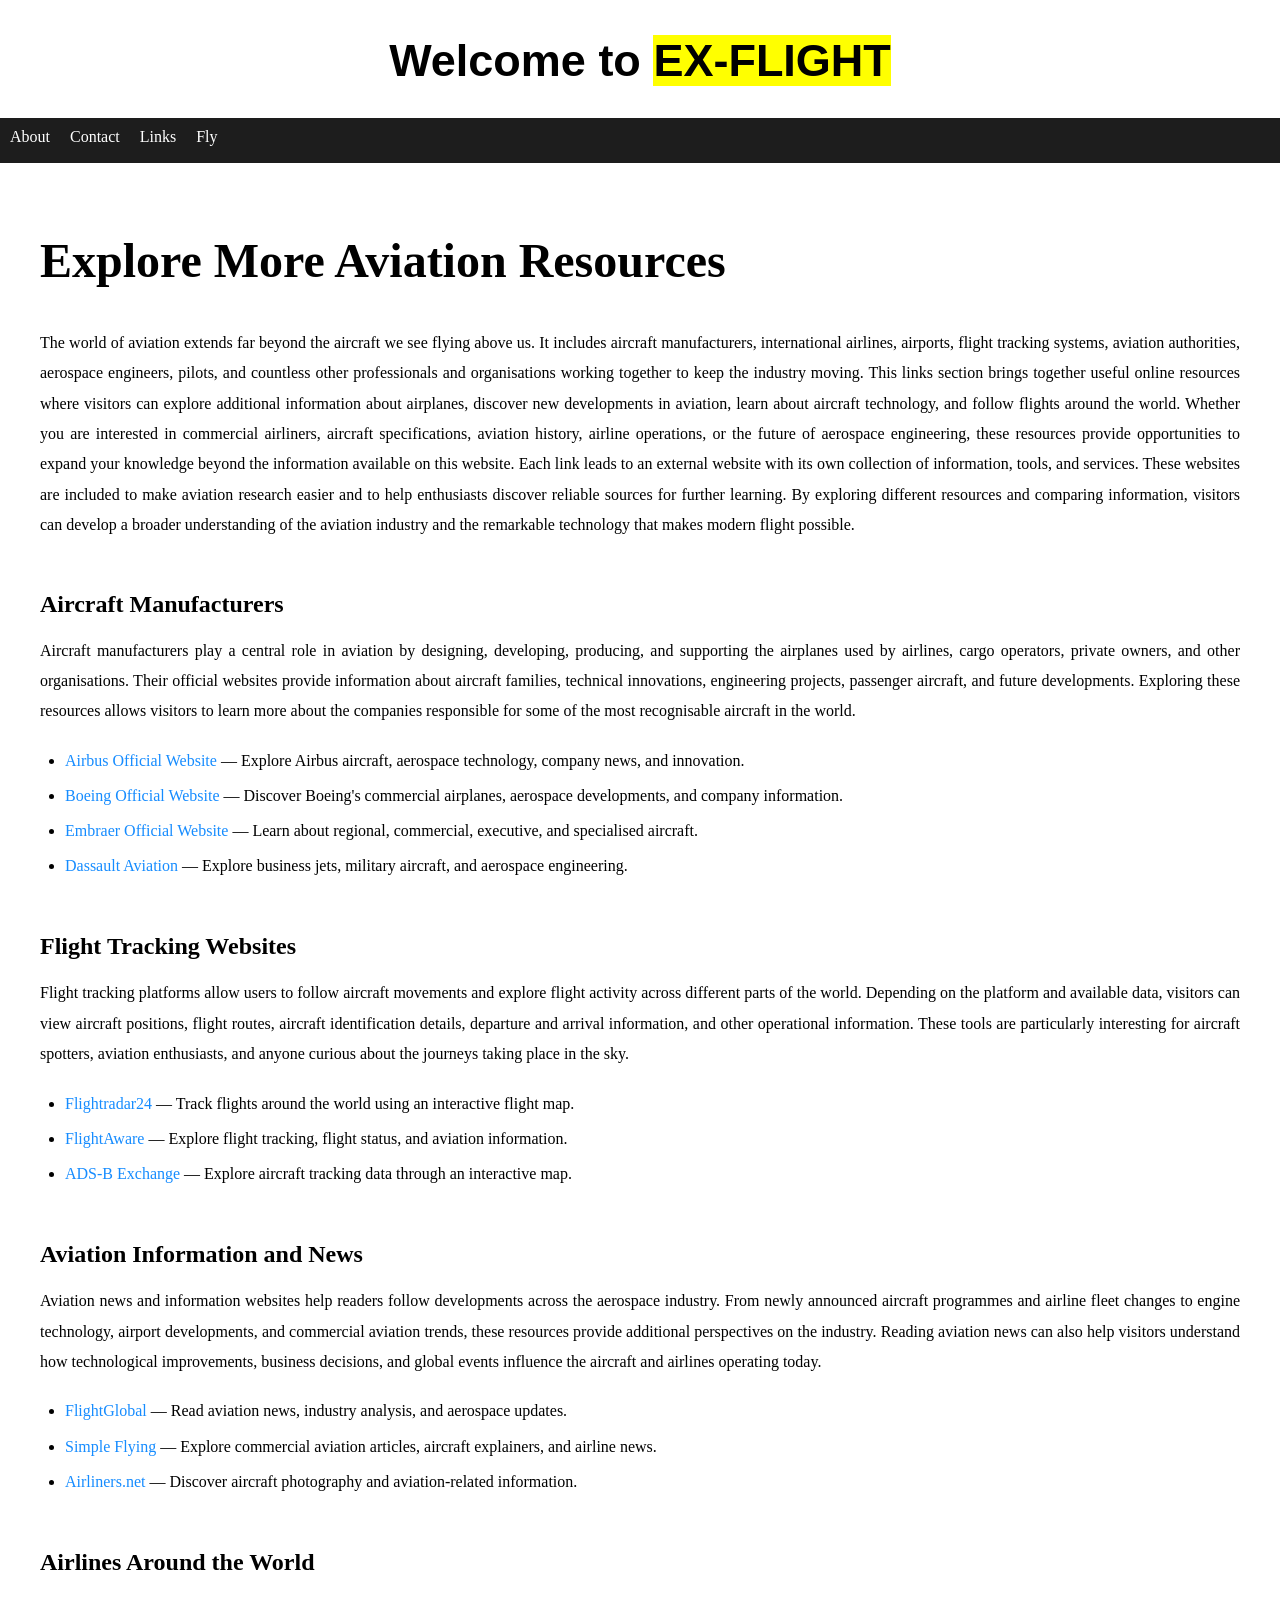
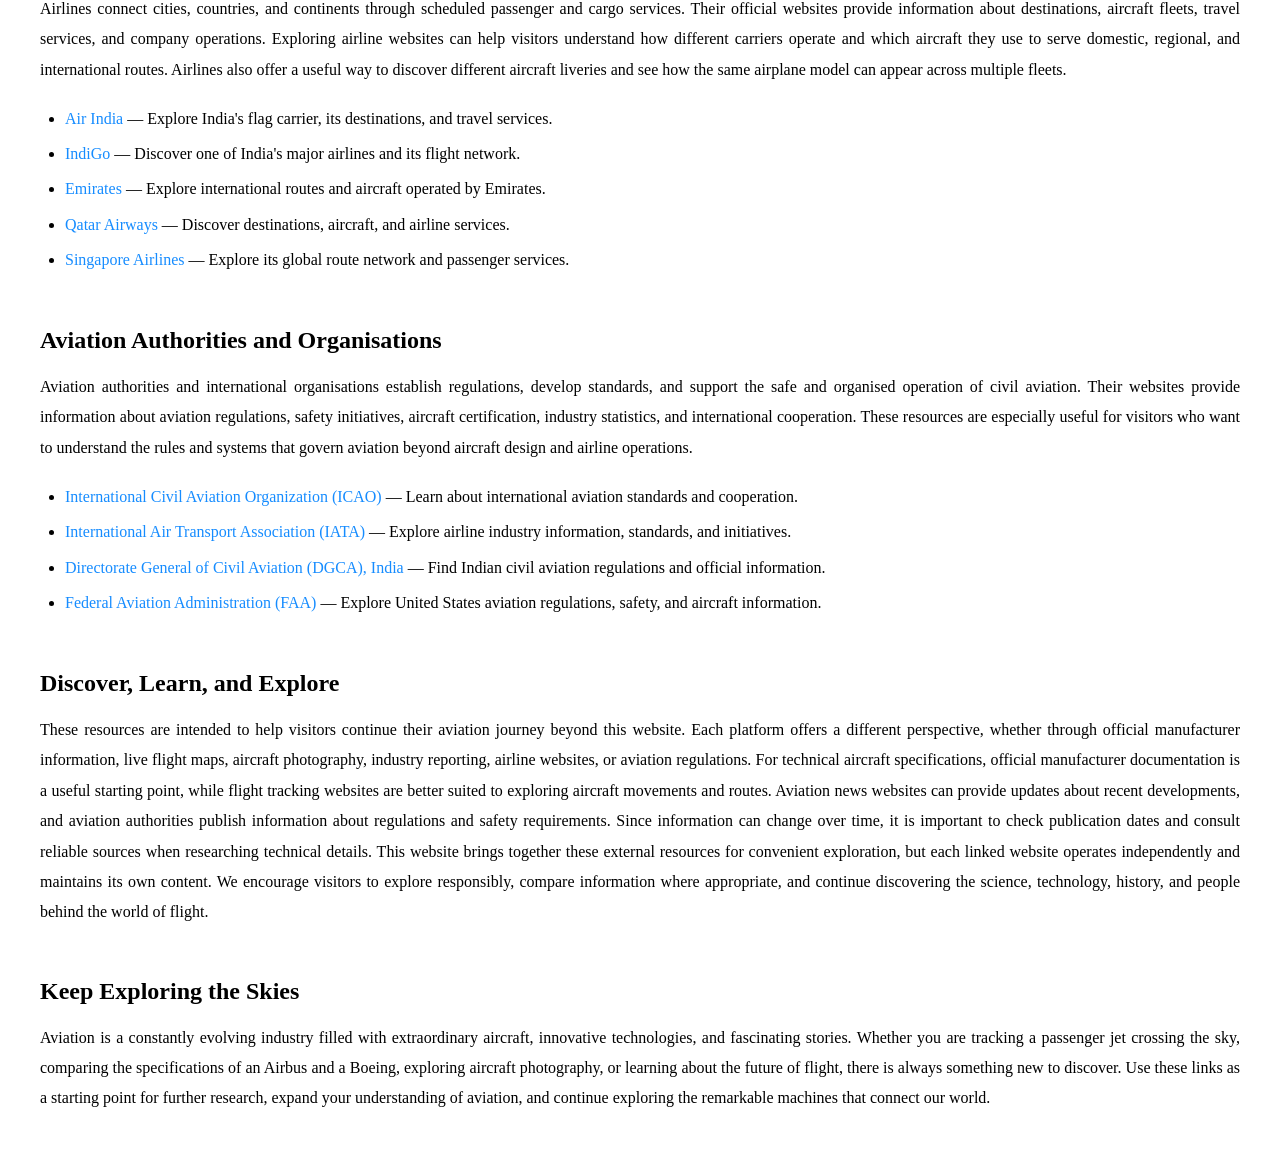
<file: link.html>
<html>
    <head>
        
        <title>Ex-Flight</title>
        <link rel="stylesheet" href="project.css">
        <link rel="icon" href="icons.png">
        <style>
            .links-section {
    max-width: 1200px;
    margin: auto;
    padding: 30px;
}

.links-category {
    margin: 50px 0;
}

.links-section h1 {
    font-size: 3rem;
}

.links-section h2 {
    margin-bottom: 18px;
}

.links-section p {
    line-height: 1.9;
    text-align: justify;
}

.links-category ul {
    padding-left: 25px;
    line-height: 2.2;
}

.links-category a {
    color: #168cff;
    text-decoration: none;
    transition: color 0.3s ease;
}

.links-category a:hover {
    color: #ffb700;
    text-decoration: underline;
}
        </style>
    <body>

        <header>

        <h1 style="font-size: 45px; text-align: center; font-family: Arial;transform: translateY(35px);animation-name: downdrop;
    animation-duration: 2s;">Welcome to <mark>EX-FLIGHT</mark></h1>
        <br>
        <br>
        </header>

        <nav id="navi">
            <a href="about.html" target="_blank">About</a>
            <a href="contact.html" target="_blank">Contact</a>
            <a href="link.html">Links</a>
            <a href="https://www.flightradar24.com/" target="_blank">Fly</a>
        </nav>

        
<section class="links-section" id="links">

    <header class="links-header">
        <h1>Explore More Aviation Resources</h1>
        <p>
            The world of aviation extends far beyond the aircraft we see flying above us. It includes aircraft manufacturers, international airlines, airports, flight tracking systems, aviation authorities, aerospace engineers, pilots, and countless other professionals and organisations working together to keep the industry moving. This links section brings together useful online resources where visitors can explore additional information about airplanes, discover new developments in aviation, learn about aircraft technology, and follow flights around the world. Whether you are interested in commercial airliners, aircraft specifications, aviation history, airline operations, or the future of aerospace engineering, these resources provide opportunities to expand your knowledge beyond the information available on this website. Each link leads to an external website with its own collection of information, tools, and services. These websites are included to make aviation research easier and to help enthusiasts discover reliable sources for further learning. By exploring different resources and comparing information, visitors can develop a broader understanding of the aviation industry and the remarkable technology that makes modern flight possible.
        </p>
    </header>

    <section class="links-category">
        <h2>Aircraft Manufacturers</h2>
        <p>
            Aircraft manufacturers play a central role in aviation by designing, developing, producing, and supporting the airplanes used by airlines, cargo operators, private owners, and other organisations. Their official websites provide information about aircraft families, technical innovations, engineering projects, passenger aircraft, and future developments. Exploring these resources allows visitors to learn more about the companies responsible for some of the most recognisable aircraft in the world.
        </p>

        <ul>
            <li>
                <a href="https://www.airbus.com/" target="_blank" rel="noopener noreferrer">
                    Airbus Official Website
                </a>
                — Explore Airbus aircraft, aerospace technology, company news, and innovation.
            </li>

            <li>
                <a href="https://www.boeing.com/" target="_blank" rel="noopener noreferrer">
                    Boeing Official Website
                </a>
                — Discover Boeing's commercial airplanes, aerospace developments, and company information.
            </li>

            <li>
                <a href="https://www.embraer.com/" target="_blank" rel="noopener noreferrer">
                    Embraer Official Website
                </a>
                — Learn about regional, commercial, executive, and specialised aircraft.
            </li>

            <li>
                <a href="https://www.dassault-aviation.com/" target="_blank" rel="noopener noreferrer">
                    Dassault Aviation
                </a>
                — Explore business jets, military aircraft, and aerospace engineering.
            </li>
        </ul>
    </section>

    <section class="links-category">
        <h2>Flight Tracking Websites</h2>
        <p>
            Flight tracking platforms allow users to follow aircraft movements and explore flight activity across different parts of the world. Depending on the platform and available data, visitors can view aircraft positions, flight routes, aircraft identification details, departure and arrival information, and other operational information. These tools are particularly interesting for aircraft spotters, aviation enthusiasts, and anyone curious about the journeys taking place in the sky.
        </p>

        <ul>
            <li>
                <a href="https://www.flightradar24.com/" target="_blank" rel="noopener noreferrer">
                    Flightradar24
                </a>
                — Track flights around the world using an interactive flight map.
            </li>

            <li>
                <a href="https://www.flightaware.com/" target="_blank" rel="noopener noreferrer">
                    FlightAware
                </a>
                — Explore flight tracking, flight status, and aviation information.
            </li>

            <li>
                <a href="https://globe.adsbexchange.com/" target="_blank" rel="noopener noreferrer">
                    ADS-B Exchange
                </a>
                — Explore aircraft tracking data through an interactive map.
            </li>
        </ul>
    </section>

    <section class="links-category">
        <h2>Aviation Information and News</h2>
        <p>
            Aviation news and information websites help readers follow developments across the aerospace industry. From newly announced aircraft programmes and airline fleet changes to engine technology, airport developments, and commercial aviation trends, these resources provide additional perspectives on the industry. Reading aviation news can also help visitors understand how technological improvements, business decisions, and global events influence the aircraft and airlines operating today.
        </p>

        <ul>
            <li>
                <a href="https://www.flightglobal.com/" target="_blank" rel="noopener noreferrer">
                    FlightGlobal
                </a>
                — Read aviation news, industry analysis, and aerospace updates.
            </li>

            <li>
                <a href="https://simpleflying.com/" target="_blank" rel="noopener noreferrer">
                    Simple Flying
                </a>
                — Explore commercial aviation articles, aircraft explainers, and airline news.
            </li>

            <li>
                <a href="https://www.airliners.net/" target="_blank" rel="noopener noreferrer">
                    Airliners.net
                </a>
                — Discover aircraft photography and aviation-related information.
            </li>
        </ul>
    </section>

    <section class="links-category">
        <h2>Airlines Around the World</h2>
        <p>
            Airlines connect cities, countries, and continents through scheduled passenger and cargo services. Their official websites provide information about destinations, aircraft fleets, travel services, and company operations. Exploring airline websites can help visitors understand how different carriers operate and which aircraft they use to serve domestic, regional, and international routes. Airlines also offer a useful way to discover different aircraft liveries and see how the same airplane model can appear across multiple fleets.
        </p>

        <ul>
            <li>
                <a href="https://www.airindia.com/" target="_blank" rel="noopener noreferrer">
                    Air India
                </a>
                — Explore India's flag carrier, its destinations, and travel services.
            </li>

            <li>
                <a href="https://www.goindigo.in/" target="_blank" rel="noopener noreferrer">
                    IndiGo
                </a>
                — Discover one of India's major airlines and its flight network.
            </li>

            <li>
                <a href="https://www.emirates.com/" target="_blank" rel="noopener noreferrer">
                    Emirates
                </a>
                — Explore international routes and aircraft operated by Emirates.
            </li>

            <li>
                <a href="https://www.qatarairways.com/" target="_blank" rel="noopener noreferrer">
                    Qatar Airways
                </a>
                — Discover destinations, aircraft, and airline services.
            </li>

            <li>
                <a href="https://www.singaporeair.com/" target="_blank" rel="noopener noreferrer">
                    Singapore Airlines
                </a>
                — Explore its global route network and passenger services.
            </li>
        </ul>
    </section>

    <section class="links-category">
        <h2>Aviation Authorities and Organisations</h2>
        <p>
            Aviation authorities and international organisations establish regulations, develop standards, and support the safe and organised operation of civil aviation. Their websites provide information about aviation regulations, safety initiatives, aircraft certification, industry statistics, and international cooperation. These resources are especially useful for visitors who want to understand the rules and systems that govern aviation beyond aircraft design and airline operations.
        </p>

        <ul>
            <li>
                <a href="https://www.icao.int/" target="_blank" rel="noopener noreferrer">
                    International Civil Aviation Organization (ICAO)
                </a>
                — Learn about international aviation standards and cooperation.
            </li>

            <li>
                <a href="https://www.iata.org/" target="_blank" rel="noopener noreferrer">
                    International Air Transport Association (IATA)
                </a>
                — Explore airline industry information, standards, and initiatives.
            </li>

            <li>
                <a href="https://www.dgca.gov.in/" target="_blank" rel="noopener noreferrer">
                    Directorate General of Civil Aviation (DGCA), India
                </a>
                — Find Indian civil aviation regulations and official information.
            </li>

            <li>
                <a href="https://www.faa.gov/" target="_blank" rel="noopener noreferrer">
                    Federal Aviation Administration (FAA)
                </a>
                — Explore United States aviation regulations, safety, and aircraft information.
            </li>
        </ul>
    </section>

    <section class="links-category">
        <h2>Discover, Learn, and Explore</h2>
        <p>
            These resources are intended to help visitors continue their aviation journey beyond this website. Each platform offers a different perspective, whether through official manufacturer information, live flight maps, aircraft photography, industry reporting, airline websites, or aviation regulations. For technical aircraft specifications, official manufacturer documentation is a useful starting point, while flight tracking websites are better suited to exploring aircraft movements and routes. Aviation news websites can provide updates about recent developments, and aviation authorities publish information about regulations and safety requirements. Since information can change over time, it is important to check publication dates and consult reliable sources when researching technical details. This website brings together these external resources for convenient exploration, but each linked website operates independently and maintains its own content. We encourage visitors to explore responsibly, compare information where appropriate, and continue discovering the science, technology, history, and people behind the world of flight.
        </p>
    </section>

    <footer class="links-footer">
        <h2>Keep Exploring the Skies</h2>
        <p>
            Aviation is a constantly evolving industry filled with extraordinary aircraft, innovative technologies, and fascinating stories. Whether you are tracking a passenger jet crossing the sky, comparing the specifications of an Airbus and a Boeing, exploring aircraft photography, or learning about the future of flight, there is always something new to discover. Use these links as a starting point for further research, expand your understanding of aviation, and continue exploring the remarkable machines that connect our world.
        </p>
    </footer>

</section>

  




    





    </main>



    </body>
</head>
</html>
</file>
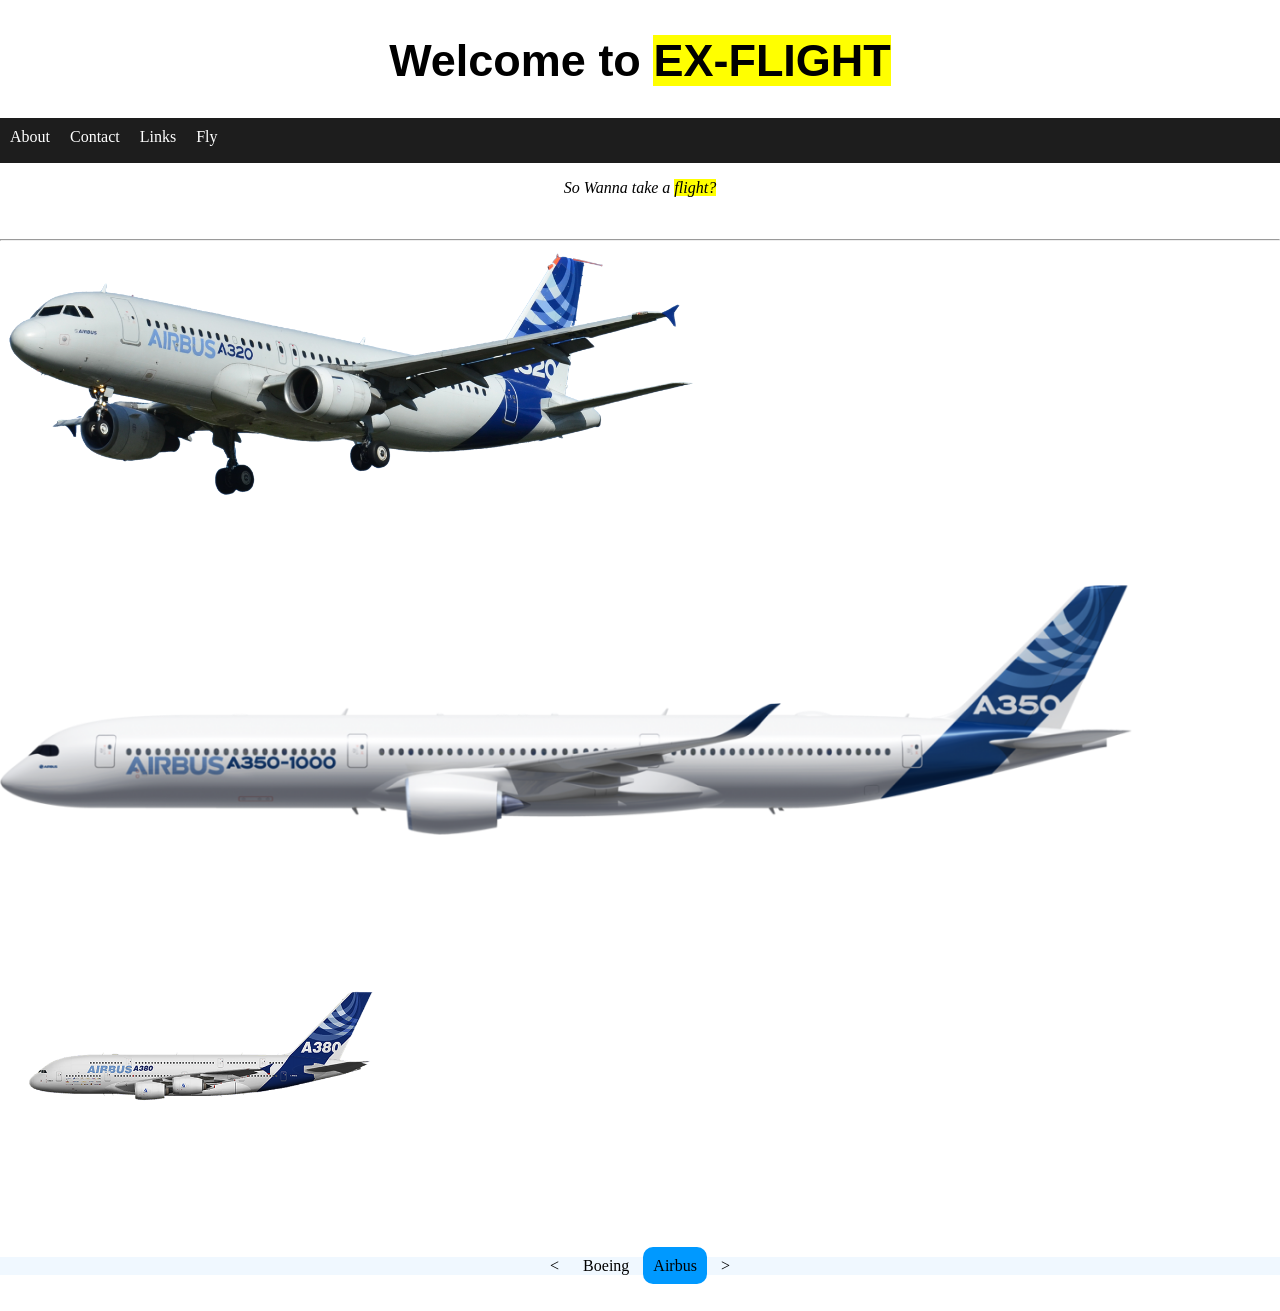
<file: projecta.html>
<html>
    <head>
        
        <title>Ex-Flight</title>
        <link rel="stylesheet" href="project.css">
        <link rel="icon" href="icons.png">
    <body>

        <header>

        <h1 style="font-size: 45px; text-align: center; font-family: Arial;transform: translateY(35px);animation-name: downdrop;
    animation-duration: 2s;">Welcome to <mark>EX-FLIGHT</mark></h1>
        <br>
        <br>
        </header>

        <nav id="navi">
            <a href="about.html" target="_blank">About</a>
            <a href="contact.html" target="_blank">Contact</a>
            <a href="link.html" target="_blank">Links</a>
            <a href="https://www.flightradar24.com/" target="_blank">Fly</a>
        </nav>
        <main class="airbus">
        <p style="text-align: center;animation-name: downdrop;
    animation-duration: 2s;"><i>So Wanna take a <mark>flight?</mark></i></p>

    <br>
    <hr>
    <div id="box01">
        <img src="a320.png" height="250px" style="float:left" id="img1" >
            
    
        <p id="para1">The Airbus A320 family is a series of narrow-body airliners developed and produced by Airbus, and is the best-selling airliner ever built. The A320 aircraft programme was launched in March 1984, first flew on 22 February 1987, and was introduced in April 1988 by Air France.[2] The first member of the family was followed by the stretched A321 (first delivered in January 1994), the shorter A319 (April 1996), and the shortest variant, the A318 (July 2003). Final assembly takes place in Toulouse in France; Hamburg in Germany; Tianjin in China since 2009; and Mobile, Alabama, in the United States since April 2016.</p>
        <a  href="https://en.wikipedia.org/wiki/Airbus_A320_family" target="_blank" style="text-decoration: none;"><i>Wanna know more?</i></a>

      
    </div>

    <br>
    <br>

    <div id="box01">
        <img src="a350.png" height="250px" style="float:left" id="img1" >
            
    
        <p id="para1">The Airbus A350 is a long-range, wide-body twin-engine airliner developed and produced by Airbus. The initial A350 design, which was proposed in 2004 in response to the Boeing 787 Dreamliner, would have been a development of the Airbus A330 with composite wings, advanced winglets, and new efficient engines. Due to inadequate market support, Airbus switched in 2006 to a clean-sheet extra wide body (XWB) design, powered by two Rolls-Royce Trent XWB high bypass turbofan engines. The prototype first flew on 14 June 2013 from Toulouse, France. Type certification from the European Aviation Safety Agency (EASA) was obtained in September 2014, followed by certification from the Federal Aviation Administration (FAA) two months later.</p>
        <a  href="https://en.wikipedia.org/wiki/Airbus_A350" target="_blank" style="text-decoration: none;"><i>Wanna know more?</i></a>

      
    </div>

    
    <br>
    <br>

    <div id="box01">
        <img src="a380.png" height="250px" style="float:left" id="img1" >
            
    
        <p id="para1">The Airbus A380 is a large wide-body airliner, developed and produced by Airbus from 2003 to 2021. It is the world's largest passenger airliner and the only full-length double-deck jet airliner.Airbus studies started in 1988, and the project was announced in 1990 to challenge the dominance of the Boeing 747 in the long-haul market. The then-designated A3XX project was presented in 1994 and Airbus launched the €9.5 billion (US$10.7 billion) A380 programme on 19 December 2000. The first prototype was unveiled in Toulouse, France, on 18 January 2005, commencing its first flight on 27 April 2005. It then obtained its type certificate from the European Aviation Safety Agency (EASA) and the US Federal Aviation Administration (FAA) on 12 December 2006.</p>
        <a  href="https://en.wikipedia.org/wiki/Airbus_A380" target="_blank" style="text-decoration: none;"><i>Wanna know more?</i></a>

      
    </div>

    <br>
    <br>
    <div id="box455">
        <a href="index.html"><</a>
        <a href="index.html">Boeing</a>
        <a href="projecta.html" id="tta">Airbus</a>
        <a href="projecta.html">></a>
    </div>

    <br>
    <br>





    





    </main>



    </body>
</head>
</html>
</file>
<file: project.css>
#navi{
    display: block;
    text-align: center;
    height: 45px;
    background-color: rgb(29, 29, 29);
    overflow: hidden;
    margin:none;
    animation-name: downdrop;
    animation-duration: 2s;

   
}

body{
    margin:0;
}

#navi a{
    text-decoration: none;
    padding: 10px;
    color:white;
    float:left;
    display:block;
    
}

#navi a:hover{
    background-color: rgb(182, 182, 182);
    color:black;
}

#para1{
    text-align: center;
    top: 24px;
    padding:30px;
    font-family: sans-serif;
    display:none
    
}

.boeing #box01:hover{
    background-color: rgb(255, 250, 234);
    border:2px solid rgb(204, 204, 204)
    
}
.airbus #box01:hover{
    background-color: rgb(234, 241, 255);
    border:2px solid rgb(204, 204, 204)
    
}


#box01{height:300 ;

}
#box01:hover p{
    display: block;
    animation-name: updrop;
    animation-duration: 2s;
    
}
#box01:hover a{
    display: block;
    animation-name: updrop;
    animation-duration: 2s;
}

#para1::selection{
    background-color: rgb(255, 251, 0);
    color:rgb(5, 3, 3)
}

#box01 a{
    display: none;
    color:rgb(255, 208, 0)
}

#box455 a{
    padding:10px;
    text-decoration: none;
    color:black;
    border-radius: 10px;
    
    

}
#tt{
    background-color: rgb(255, 208, 0);
    
}

#tta{
    background-color: rgb(0, 153, 255);
    
}
#box455 a:hover{
    background-color: rgb(39, 39, 39);
    color:white
}

#box455{
    text-align:center;
    background-color: aliceblue;
}

@media screen and (max-width: 600px) {
    #box01 {
        height: auto;
    }
}

















@keyframes downdrop{
    from{transform: translateY(-25px)}
}

@keyframes updrop{
    from{transform: translateY(15px);}
}
</file>
